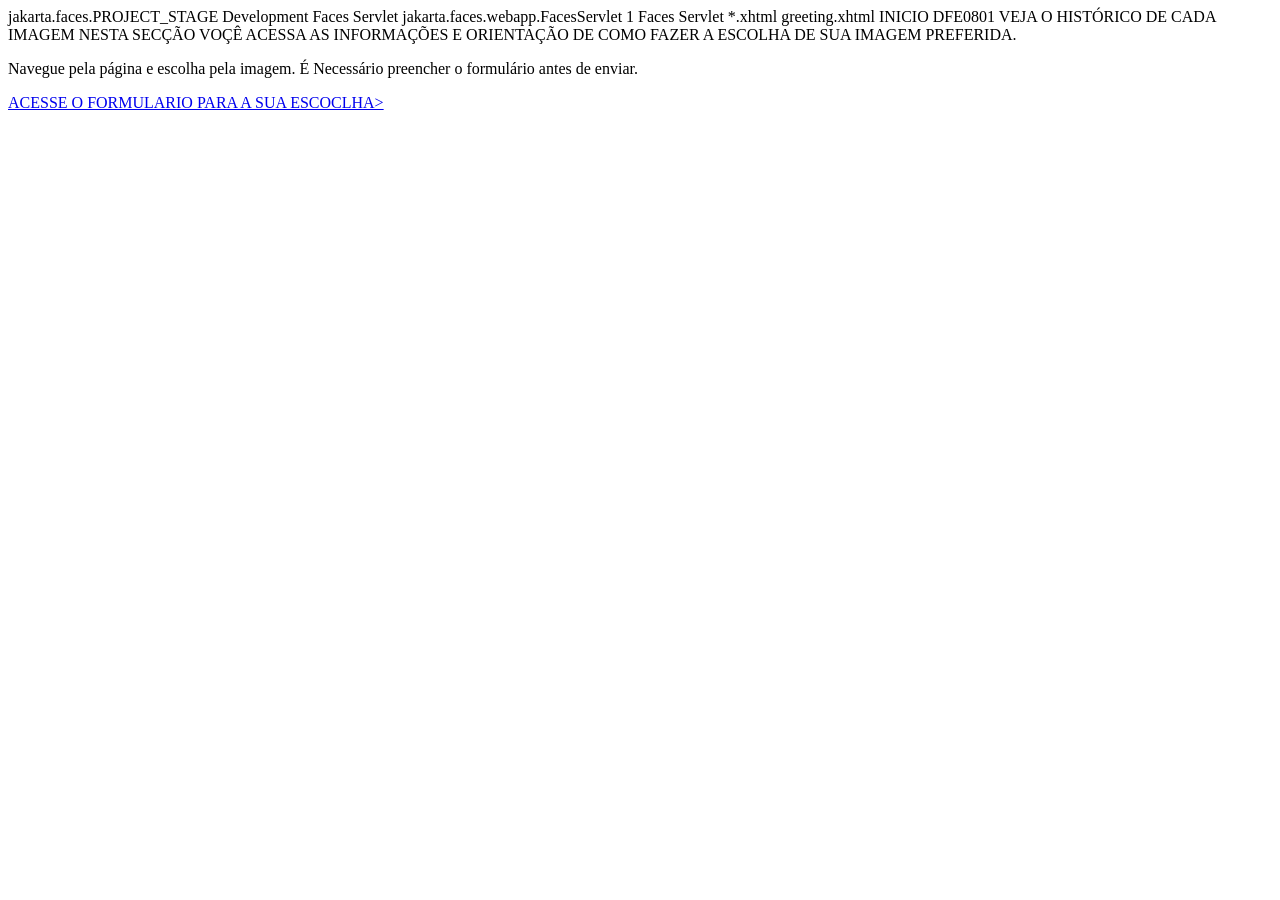
<file: index.html>
<?xml version="1.0" encoding="UTF-8"?>
<web-app xmlns="https://jakarta.ee/xml/ns/jakartaee"
 	xmlns:xsi=http://www.w3.org/2001/XMLSchema-instance"
 	xsi:schemaLocation="https://jakarta.ee/xml/ns/jakartaee https://jakarta.ee/xml/ns/jakartaee/web-app_6_0.xsd"
 	version="6.0">
 <context-param>
     <param-name>jakarta.faces.PROJECT_STAGE</param-name>
     <param-value>Development</param-value>
 </context-param>
 <servlet>
     <servlet-name>Faces Servlet</servlet-name>
     <servlet-class>jakarta.faces.webapp.FacesServlet</servlet-class>
     <load-on-startup>1</load-on-startup>
 </servlet>
 <servlet-mapping>
     <servlet-name>Faces Servlet</servlet-name>
     <url-pattern>*.xhtml</url-pattern>
 </servlet-mapping>
 <welcome-file-list>
     <welcome-file>greeting.xhtml</welcome-file>
 </welcome-file-list>
</web-app>
<!Doctype html>
<html xmlns="http://w3.org" lang="en"
  xmlns:faces="jakart.faces"
  xmlns:f="jakarta.faces.core"
  xmlns:h="jakarta.faces.html"
  xmlns:p="jakarta.faces.passthrough">
	<h:head>
	<meta name="keywords" content="HTML, CSS, JAVASCRIPT, PHP"/>
        <meta name="DFE0801" content="página web conjunto de imagens"/>
        <meta author="Ednilson Alves" properly="Republica Federativa do Brasil" content="Licença_Prolerly"/>
        <meta name="viewport" content="width=device-width, initial-scale=2.0"/>
        <meta http-equiv="Content-Type" content="text/html; charset=UTF-8"/>
        <meta http-equiv="refresh" content="30"/>
        <meta name="robots" content="index, follow"/>
	<meta charset="utf-8" lang="Pt-Br"/>
	<meta author="Ednilson" date="202610"/> 
	<h:link rel="stylesheet" type="text/css" href="./home/ed/DFE0801/dfe.css" media="all"/>
	<outputStylesheet library="css" name="dfe.css"/>
	<title>DFE0801</title>
	</h:head>
<h:body>
<h:header><h:h1>INICIO DFE0801</h:h1></h:header>
<h:article>
<h:h3>VEJA O HISTÓRICO DE CADA IMAGEM</h:h3>
NESTA SECÇÃO VOÇÊ ACESSA AS INFORMAÇÕES E ORIENTAÇÃO DE COMO FAZER A ESCOLHA DE SUA IMAGEM PREFERIDA.
<p>Navegue pela página e escolha pela imagem. É Necessário preencher o formulário antes de enviar.</p>
<h:link><a href="/home/ed/DFE0801/dfe.html">ACESSE O FORMULARIO PARA A SUA ESCOCLHA></h:link>
</h:article>
</h:body>
</html>
</xml>
</file>
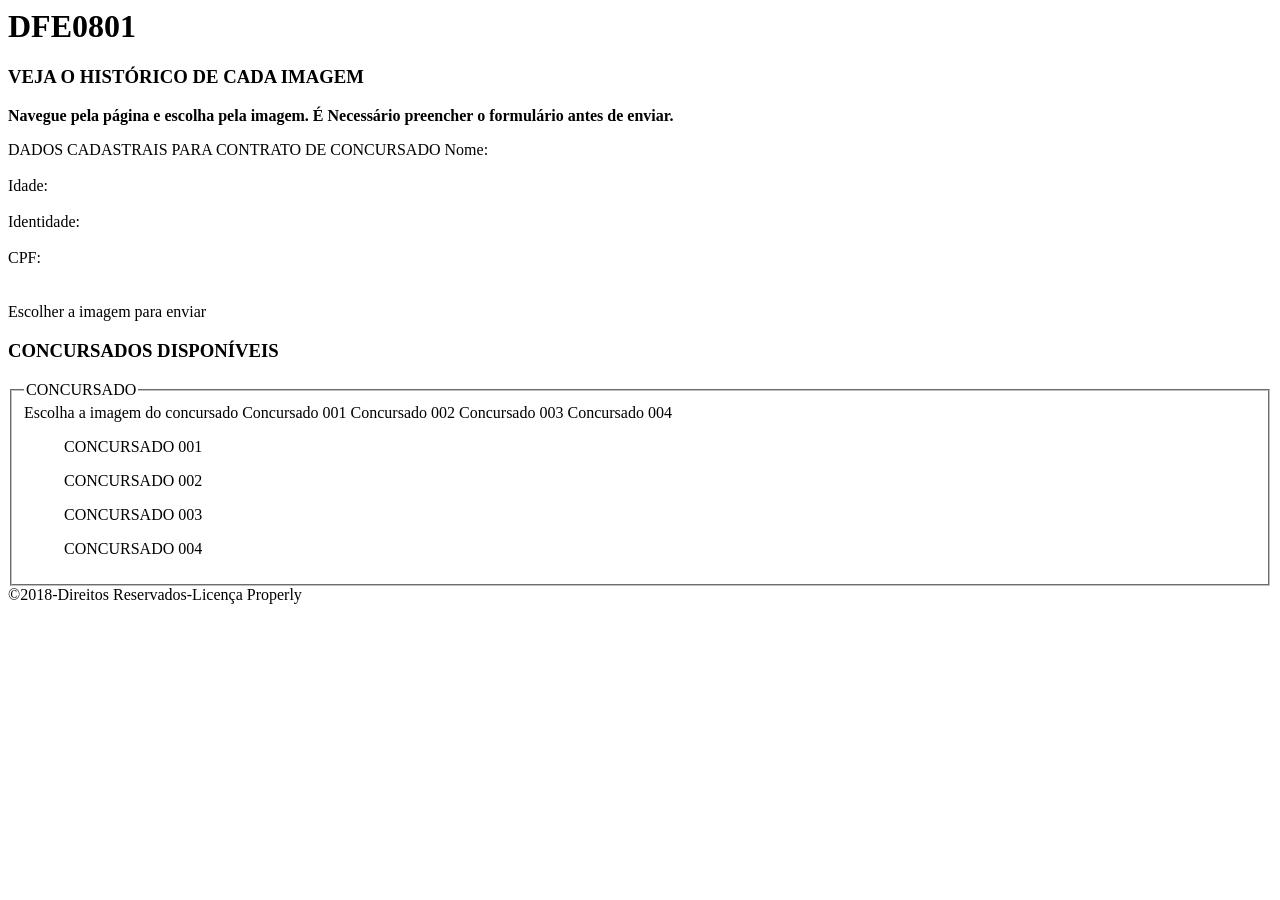
<file: dfe.html>
<?xml version="1.0" encoding="UTF-8"?>
<!Doctye html>
<html xmlns="http://w3.org"
  xmlns:f="http://jcp.org"
  xmlns:f="jakarta.faces.core"
  xmlns:h="jakarta.faces.html"
  xmlns:p="jakarta.faces.passthrough">
	<h:head>
	<meta name="keywords" content="HTML, CSS, JAVASCRIPT, PHP"/>
        <meta name="ENVIAR" content="página web conjunto de imagens"/>
        <meta author="Ednilson Alves" properly="Republica Federativa do Brasil" content="Licença_Prolerly"/>
        <meta name="viewport" content="width=device-width, initial-scale=2.0"/>
        <meta http-equiv="Content-Type" content="text/html; charset=UTF-8"/>
        <meta http-equiv="refresh" content="30"/>
	<meta charset="utf-8" lang="Pt-Br"/>
	<meta author="Ednilson" date="202610"/> 
	<h:link rel="stylesheet" type="text/css" href="#/dfe.css" media="all"/>
	<outputStylesheet library="css" name="dfe.css"/>
	<title>FORMULÁRIO DFE0801</title>
	</h:head>
<h:body>
<h:header><h1>DFE0801</h1></header>
<section>
	<h3>VEJA O HISTÓRICO DE CADA IMAGEM</h3>
	<p><b>Navegue pela página e escolha pela imagem. É Necessário preencher o formulário antes de enviar.</b></p>
</section>
<caption>
<h:div class="nova">
    <h:div class="f1">
<h:fieldset>
<h:legend>DADOS CADASTRAIS PARA CONTRATO DE CONCURSADO</h:legend>
<h:form method="POST" name="ovni" id="form" action="pdo.php" enctype="multipart/form-data">
		<h:outputLabel for="nome" id="nome">Nome:</h:outputLabel><br>
			<h:inputText type="text" name="Nome" id="Nome" placeholder="Nome" size="200px" maxlengeth="60" required><br>
		<h:outputLabel for="idade" id="idade">Idade:</h:outputLabel><br>
			<h:inputText type="date" name="Idade" id="Idade" placeholder="Idade" size="200px" maxlengeth="60" required><br>
		<h:outputLabel for="identidade" id="identidade">Identidade:</h:outputLabel><br>
			<h:inputText type="text" name="Identidade" id="Identidade" placeholder="Identidade" size="200px" maxlengeth="60" required><br>
		<h:outputLabel for="CPF" id="CPF">CPF:</h:outputLabel><br>
			<h:inputText type="number" name="CPF" id="CPF" placeholder="CPF" size="200px" required><br><br>
		<h:outputLabel for="seletor" id="selector_imagem" class="button-upload">Escolher a imagem para enviar</h:outputLabel>
			<h:inputFile type="file" id="seletor_imagem" class="input-hidden" accept="#/ServerForms/test/*.jpg" value="enviar" size="200px" maxlengeth="60px" required>

<h:commandButton input for="selector" type="button" name="ovni" id="Contratado" value="Enviar">
<h:commandButton input type="reset" id="Limpar" value="Limpar">
</h:form>
</h:fieldset>
    </h:div>
<h3>CONCURSADOS DISPONÍVEIS</h3>
    <h:div class="f2">
<fieldset>
<legend>CONCURSADO</legend>
<h:form method="POST" name="DFE" id="DFE" action="<?php echo htmlspecialchars($_SERVER['$PHP_SELF'])?>"enctype="multipart/form-data">
<h:outputLabel for="selector_imagem">Escolha a imagem do concursado</h:outputLabel>
<h:selectManyListbox select id="selector_imagem" >
	<f:selectItem option value="001" data-legenda="Concursado.*_file">Concursado 001</f:selectItem option>
	<f:selectItem option value="002" data-legenda="Concursado.*_file">Concursado 002</f:selectItem option>
	<f:selectItem option value="003" data-legenda="Concursado.*_file">Concursado 003</f:selectItem otption>
	<f:selectItem option value="004" data-legenda="Concursado.*_file">Concursado 004</f:selectItem option>
</h:selectManyListbox select>
    <script>
    const selector = document.getElementById('selector_imagem');
    const imagem = document.getElementById('*');
    const legend = document.getElementById('Concursado.*_file');
    selector.addEventListener('change', function(Concursado.*_file) {
    const opcaoSelecionada = selector.options[selector.selectedIndex];
    image.src = opcaoSelecionada.value . id;
    legenda.textContent = opcaoSelecionada.getAttribute('data-legenda');
    }
    </script>
      <figure>
      	<h:graphicImage img src="1.jpg" alt="Concursado*" id="001" name="Nome" value="Concursado.*_file" data-legenda="Concursado.*_file">
      	<figcaption id="Concursado 001" value="Concursado.*_file" maxlengeth="60" size="200px" placeholder="1.jpg" required>CONCURSADO 001</figcaption>
      </figure>
      <figure>
      	<h:graphicImage img src="2.jpg" alt="Concursado*" id="002" name="Nome" value="Concursado.*_file" data-legenda="Concursado.*_file">
      	<figcaption id="Concursado 002" value="Concursado.*_file" maxlengeth="60" size="200px" placeholder="2.jpg" required>CONCURSADO 002</figcaption>
      </figure>
      <figure>
      	<h:graphicImage img src="3.jpg" alt="Concursado*" id="003" name="Nome" value="Concursado.*_file" data-legenda="Concursado.*_file">
      	<figcaption id="Concursado 003" value="Concursado.*_file" maxlengeth="60" size="200px" placeholder="3.jpg" required>CONCURSADO 003</figcaption>
      </figure>
      <figure>
      	<h:graphicImage img src="4.jpg" alt="Concursado*" id="004" name="Nome" value="Concursado.*_file" data-legenda="Concursado.*_file">
      	<figcaption id="Concursado 004" value="Concursado.*_file" maxlengeth="60" size="200px" placeholder="4.jpg" required>CONCURSADO 004</figcaption>
      </figure>
               
    <h:commandButton input select="file" type="submit" name="Concursado.*_file" id="Cadastro" value="Enviar" data-legenda="Concursado.*_file">
    <h:commandButton input type="reset" id="Limpar" value="Limpar">
    </h:form>
    </fieldset>
    </h:div>
</h:div>  
</caption>
<h:footer><h:div class="rodape">&copy2018-Direitos Reservados-Licença Properly</h:div></h:footer>
</h:body>
</html>
</xml>
</file>
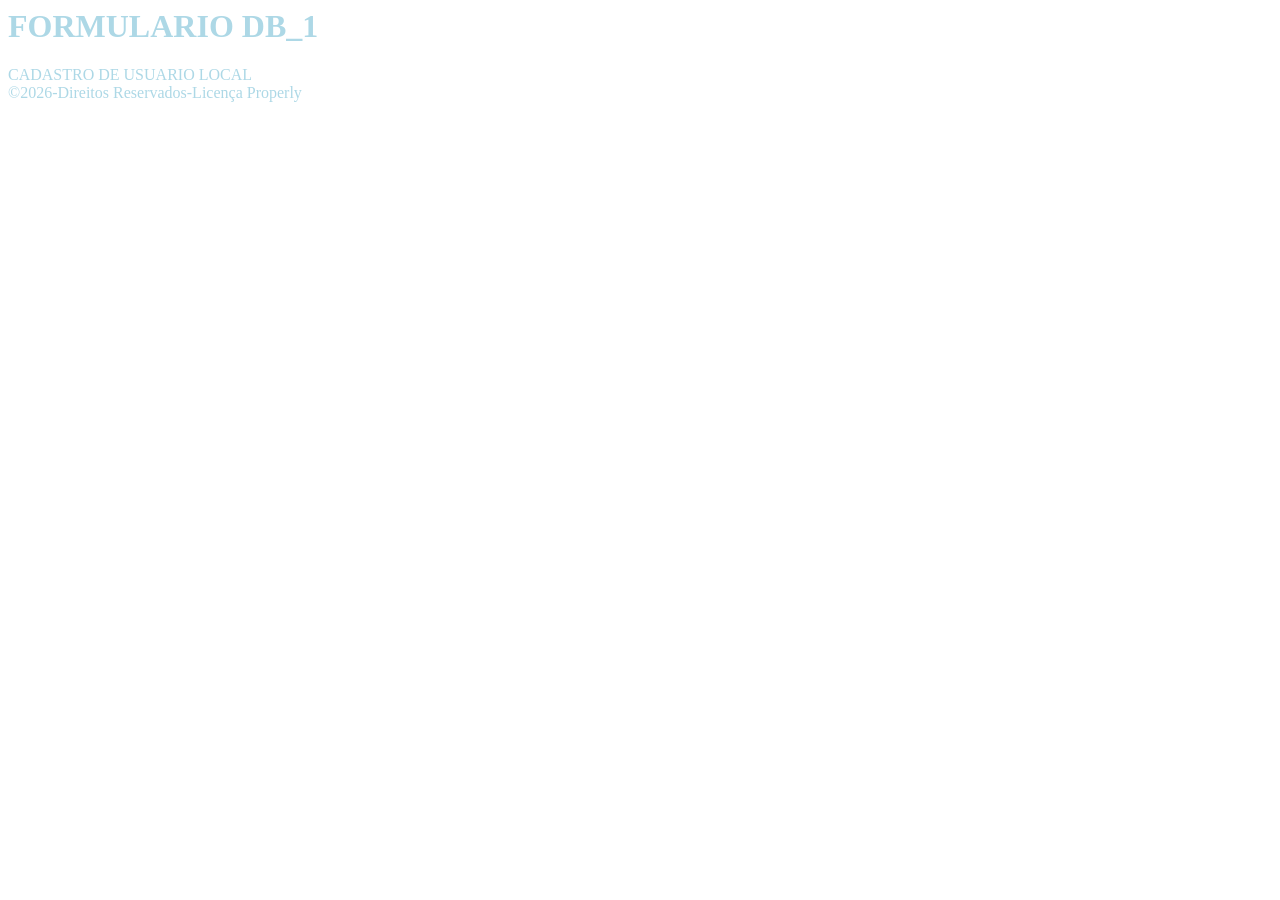
<file: dfe2.html>
<?xml version="1.0" encoding="UTF-8"?>
<!Doctye html>
<html xmlns="http://w3.org"
  xmlns:f="http://jcp.org"
  xmlns:f="jakarta.faces.core"
  xmlns:h="jakarta.faces.html"
  xmlns:p="jakarta.faces.passthrough">
	<h:head>
	<meta name="keywords" content="HTML, CSS, JAVASCRIPT, PHP"/>
        <meta name="DFE0801" content="página web conjunto de imagens"/>
        <meta author="Ednilson Alves" properly="Republica Federativa do Brasil" content="Licença_Prolerly"/>
        <meta name="viewport" content="width=device-width, initial-scale=2.0"/>
        <meta http-equiv="Content-Type" content="text/html; charset=UTF-8"/>
        <meta http-equiv="refresh" content="30"/>
	<meta charset="utf-8" lang="Pt-Br"/>
	<meta author="Ednilson" date="202610"/> 
	<outputStylesheet library="css" name="./ServerForms/test/dfe.css"/>
	<title>DFE0802</title>
	</h:head>
<h:body style="color: lightBlue">
	<h:header><h1>FORMULARIO DB_1</h1></h:header>
<h:caption>
	<h:h2>CADASTRO DE USUARIO LOCAL</h2>
   <h:form id="pdo.php">

<h:messages globalOnly="false" style="color:lightGray;" />

<h:panelGrid columns="5">

	<h:outputLabel for="nome" value="Nome:" /> 
	<h:inputText id="nome" value="#{usuarioBean.nome}" required="true" requiredMessage="Usuário do sistema" />
	<h:message for="nome" style="color:black;" />

	<h:outputLabel for="CPF" value="CPF:" /> 	
	<h:inputText id="CPF" value="#{usuarioBean.CPF}" required="true" requiredMessage="CPF do Usuário" />
	<h:message for="CPF" style="color:black;" />

	<h:outputLabel for="Endereço" value="Endereço:" /> 
	<h:inputText id="Endereço" value="#{usuarioBean.Endereço}" required="true" requiredMessage="Endereço do usuário" />
	<h:message for="Endereço" style="color:black;" />

	<h:outputLabel for="Correio_eletrônico" value="Correio_eletrônico:" /> 
	<h:inputText id="Correio_eletrônico" value="#{usuarioBean.Correio_eletrônico}" required="true" requiredMessage="E-mail do usuário do sistema" />
		<f:validateRegex pattern="[\w\.-]+@[\w\.-]+\.\w+" />
	</h:inputText>
	<h:message for="Correio_eletônico" style="color:cyan;" />
</h:panelGrid>

	<br />	
	
	<h:commandButton value="Salvar" action="#{usuarioBean.salvar}" />
	
   </h:form>
</h:caption>
<h:footer><h:div class="rodape">&copy2026-Direitos Reservados-Licença Properly</h:div></h:footer>
</h:body>
</html>
</file>
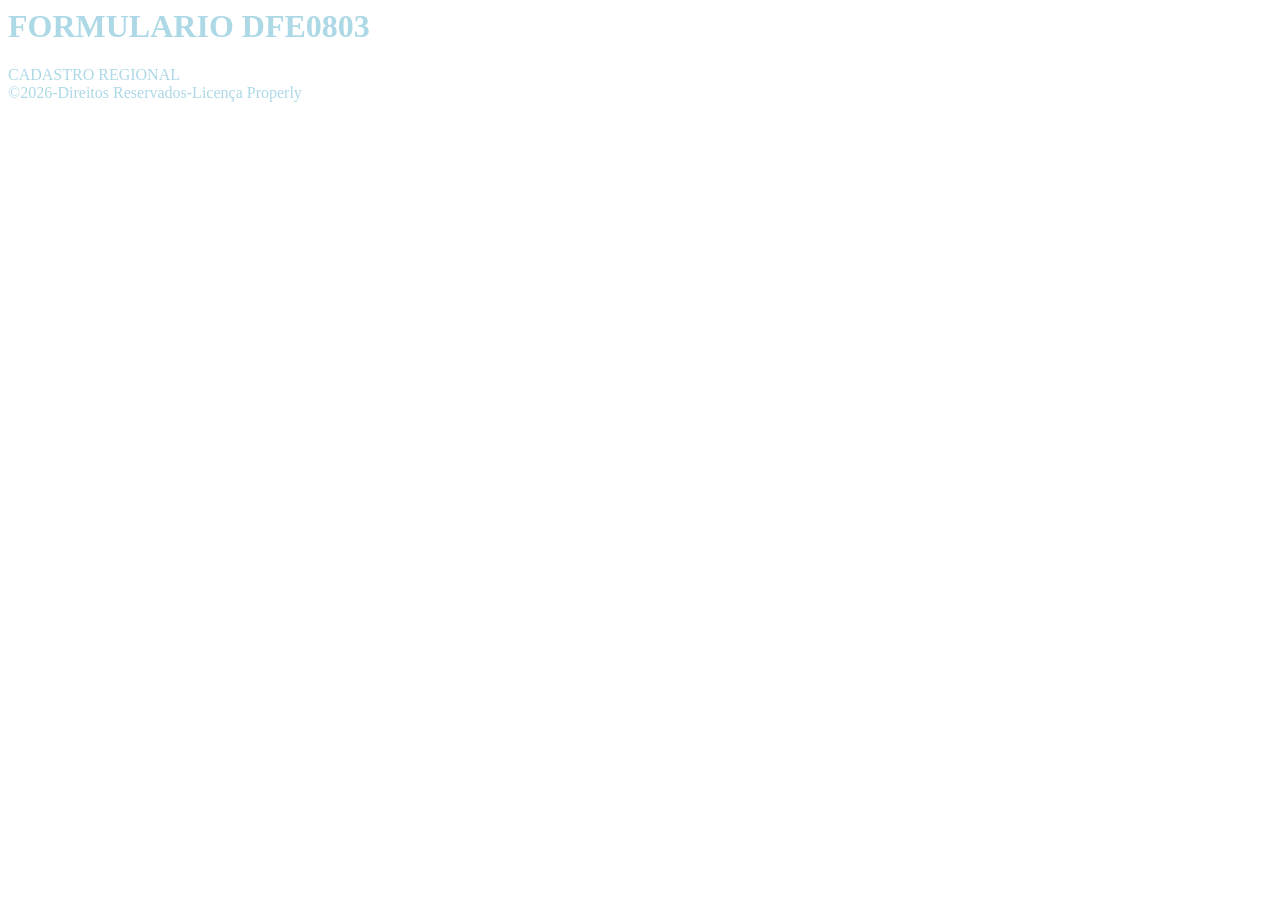
<file: dfe3.html>
<?xml version="1.0" encoding="UTF-8"?>
<!Doctye html>
<html xmlns="http://w3.org" lang="en"
  xmlns:jsf="jakarta.faces"
  xmlns:ui="jakarta.faces.facelets"
  xmlns:f="jakarta.faces.core"
  xmlns:h="jakarta.faces.html"
  xmlns:pt="jakarta.faces.passthrough">
	<h:head>
	<meta name="keywords" content="HTML, CSS, JAVASCRIPT, PHP"/>
        <meta name="DFE0801" content="página web conjunto de imagens"/>
        <meta author="Ednilson Alves" properly="Republica Federativa do Brasil" content="Licença_Prolerly"/>
        <meta name="viewport" content="width=device-width, initial-scale=2.0"/>
        <meta http-equiv="Content-Type" content="text/html; charset=UTF-8"/>
        <meta http-equiv="refresh" content="30"/>
	<meta charset="utf-8" lang="Pt-Br"/>
	<meta author="Ednilson" date="202610"/> 
	<outputStylesheet library="css" name="./ServerForms/test/dfe.css"/>
	<title>DFE0802</title>
	</h:head>
<h:body style="color: lightBlue">
	<h:header><h1>FORMULARIO DFE0803</h1></h:header>
<h:caption>
	<h:h2>CADASTRO REGIONAL</h2>
   <h:form id="pdo.php">

<h:messages globalOnly="false" style="color:lightGray;" />

<h:panelGrid columns="5">

	<h:outputLabel for="País" value="Pais:" /> 
	<h:inputText id="País" value="#{usuarioBean.Pais}" required="true" requiredMessage="País cadastrado" />
	<h:message for="País" style="color:black;" />

	<h:outputLabel for="Estado" value="Estado:" /> 	
	<h:inputText id="Estado" value="#{usuarioBean.Estado}" required="true" requiredMessage="Estado cadastrado" />
	<h:message for="Estado" style="color:black;" />

	<h:outputLabel for="Cidade" value="Cidade:" /> 
	<h:inputText id="Cidade" value="#{usuarioBean.Cidade}" required="true" requiredMessage="Cidade cadastada" />
	<h:message for="Cidade" style="color:black;" />

	<h:outputLabel for="Bairro" value="Bairro:" /> 
	<h:inputText id="Bairro" value="#{usuarioBean.Bairro}" required="true" requiredMessage="Bairro cadastrado" />
	<h:message for="Bairro" style="color:black;" />
	
		<f:validateRegex pattern="^\[a-zA-ZÀ-Ÿ\s]+$" />
	</h:inputText>
	<h:message for="Pais" style="color:cyan;" />
</h:panelGrid>

	<br />	
	
	<h:commandButton value="Salvar" action="#{usuarioBean.salvar}" />
	
   </h:form>
</h:caption>
<h:footer><h:div class="rodape">&copy2026-Direitos Reservados-Licença Properly</h:div></h:footer>
</h:body>
</html>
</file>
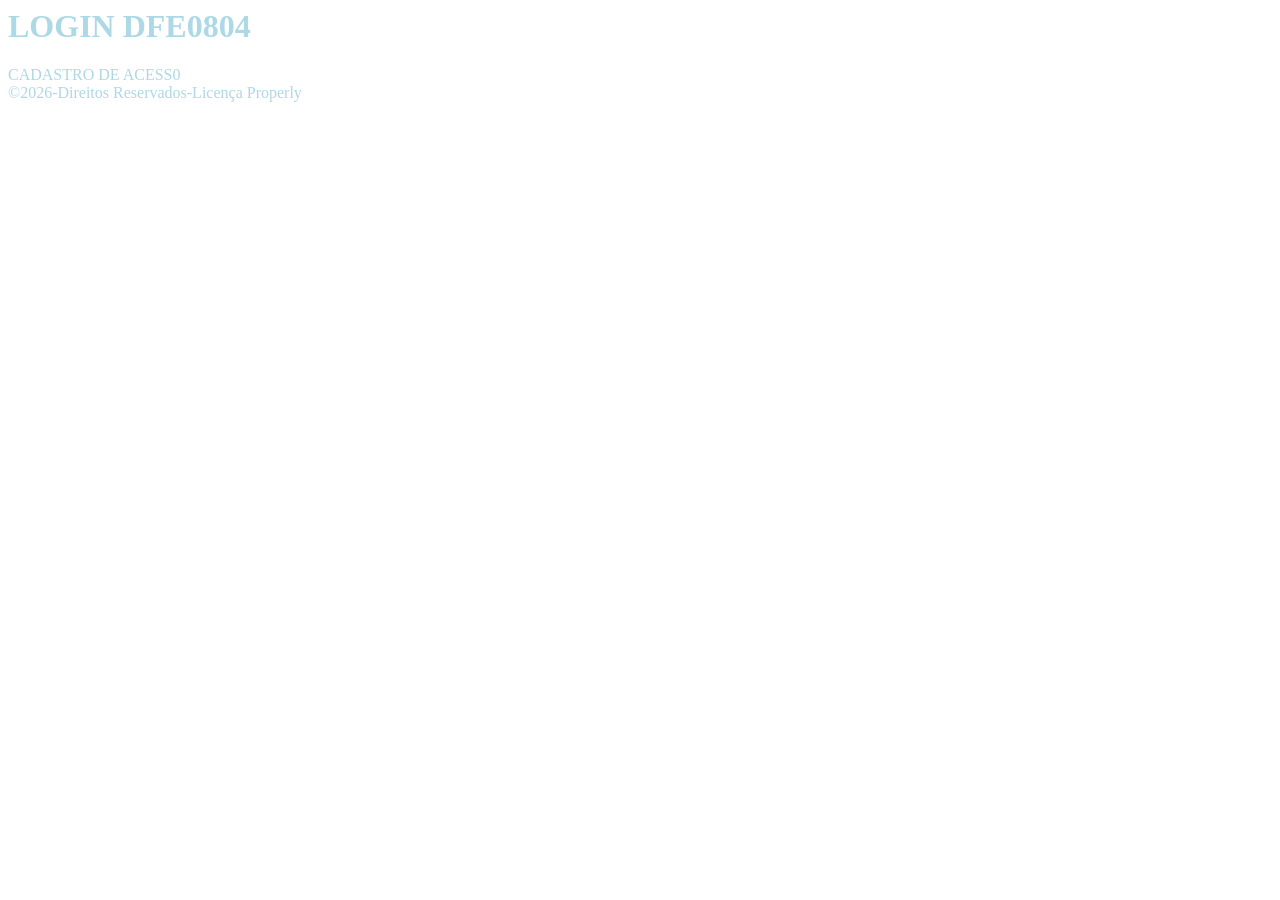
<file: dfe4.html>
<?xml version="1.0" encoding="UTF-8"?>
<!Doctye html>
<html xmlns="http://w3.org" lang="en"
  xmlns:jsf="jakarta.faces"
  xmlns:ui="jakarta.faces.facelets"
  xmlns:f="jakarta.faces.core"
  xmlns:h="jakarta.faces.html"
  xmlns:pt="jakarta.faces.passthrough">
	<h:head>
	<meta name="keywords" content="HTML, CSS, JAVASCRIPT, PHP"/>
        <meta name="DFE0801" content="página web conjunto de imagens"/>
        <meta author="Ednilson Alves" properly="Republica Federativa do Brasil" content="Licença_Prolerly"/>
        <meta name="viewport" content="width=device-width, initial-scale=2.0"/>
        <meta http-equiv="Content-Type" content="text/html; charset=UTF-8"/>
        <meta http-equiv="refresh" content="30"/>
	<meta charset="utf-8" lang="Pt-Br"/>
	<meta author="Ednilson" date="202610"/> 
	<outputStylesheet library="css" name="./ServerForms/test/dfe.css"/>
	<title>DFE0804</title>
	</h:head>
<h:body style="color: lightBlue">
	<h:header><h1>LOGIN DFE0804</h1></h:header>
<h:caption>
	<h:h2>CADASTRO DE ACESS0</h2>
   <h:form id="pdo.php">

<h:messages globalOnly="false" style="color:lightGray;" />

<h:panelGrid columns="5">

	<h:outputLabel for="Usuário" value="Usuário:" /> 
	<h:inputText id="Usuário" value="#{usuarioBean.Usuário}" required="true" requiredMessage="Usuário cadastrado" />
	<h:message for="Usuário" style="color:black;" />

	<h:outputLabel for="Senha" value="Senha:" /> 	
	<h:inputText id="Senha" value="#{usuarioBean.Senha}" required="true" requiredMessage="senha cadastrada" />
	<h:message for="Senha" style="color:black;" />

			<f:validateRegex pattern="^\[a-zA-ZÀ-Ÿ\s]+$" />
	</h:inputText>
	<h:message for="Usuário" style="color:cyan;" />
</h:panelGrid>

	<br />	
	
	<h:commandButton value="Salvar" action="#{usuarioBean.salvar}" />
	
   </h:form>
</h:caption>
<h:footer><h:div class="rodape">&copy2026-Direitos Reservados-Licença Properly</h:div></h:footer>
</h:body>
</html>
</file>
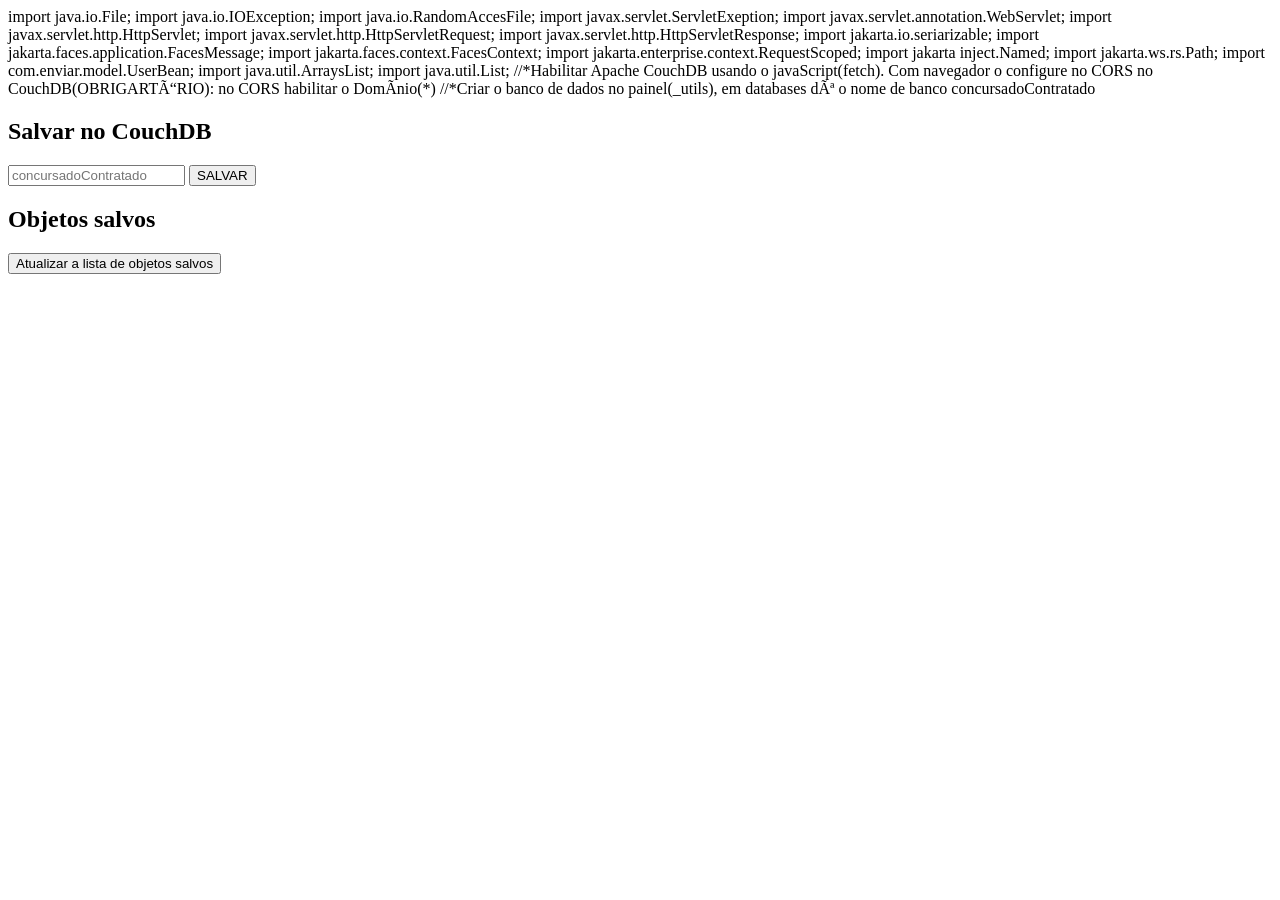
<file: respostaConcursadoContratado.html>
import java.io.File;
import java.io.IOException;
import java.io.RandomAccesFile;
import javax.servlet.ServletExeption;
import javax.servlet.annotation.WebServlet;
import javax.servlet.http.HttpServlet;
import javax.servlet.http.HttpServletRequest;
import javax.servlet.http.HttpServletResponse;
import jakarta.io.seriarizable;
import jakarta.faces.application.FacesMessage;
import jakarta.faces.context.FacesContext;
import jakarta.enterprise.context.RequestScoped;
import jakarta inject.Named;
import jakarta.ws.rs.Path;
import com.enviar.model.UserBean;

import java.util.ArraysList;
import java.util.List;

//*Habilitar Apache CouchDB usando o javaScript(fetch). Com navegador o configure no CORS no CouchDB(OBRIGARTÓRIO): no CORS habilitar o Domínio(*)
//*Criar o banco de dados no painel(_utils), em databases dê o nome de banco concursadoContratado
<!DOCTYPE html>
<html xmlns="http://w3.org"
  xmlns:f="http://jcp.org"
  xmlns:f="jakarta.faces.core"
  xmlns:h="jakarta.faces.html"
  xmlns:ui="jakarta.faces.facelets"
  xmlns:p="jakarta.faces.passthrough">
<f:param html lang="pt-br">	
<h:outputText head>
	<meta name="keywords" content="HTML, CSS, JAVASCRIPT, PHP" />
        <meta name="ENVIAR" content="página web conjunto de imagens" />
        <meta name="author:Ednilson Alves Ribeiro" properly="Republica Federativa do Brasil" content="Licença_Properly" />
        <meta name="viewport" content="width=device-width, initial-scale=2.0" />
        <meta http-equiv="Content-Type" content="text/html; charset=UTF-8" />
        <meta http-equiv="refresh" content="30" />
	<meta charset="UTF-8" lang="pt-BR" />
	<meta name="author:Ednilson" date="202610" /> 
	<link rel="stylesheet" type="text/css" ="/enviar/dfe.css" media="all" />
	<outputStylesheet library="css" name="/home/ed/enviar/dfe.css" />
	<title>concursadoContratado adicionado no CouchDB</title>
<body>
<h2>Salvar no CouchDB</h2>
<input type="text" id="nome" placeholder="concursadoContratado">
<button onclick="salvarDados()">SALVAR</button>

<h2>Objetos salvos</h2>
<button on click="listarDados()">Atualizar a lista de objetos salvos</button>
<ul id"lista">
</ul>
<script>
	const DB_URL = 'http://127.0.0';
	const USUÁRIO = 'admin';
	const SENHA = 'concursado';

	// Cabeçalho com autenticação base64//
	const headers = {
	  'Content-Type': 'application/json',
	  'Authoriation': 'Basic' + btoa(USUARIO + ':' + SENHA)
	};
	
	//Função para inserir um documento (POST)
	async function salvarDados() {
	  const nome = document.getElementById('nomeInput').value;
	  if (!nome) return alert('Digite um nome para enviar !');
	  
	  const documento = {
	    nome: nome,
	    criado_em: new Date().toISOStrimg()   
	  };
	  
	  try {
	    const resposta = await fetch(DB_URL, {
	    method: 'POST',
	    headers: headers,
	    body: JSON.stringify(documento)
	  });
	     
	  const resultado = await resposta.json();
	    if (resultado.ok) {
	    alert('Gravado com sucesso ! ID: ' + resultado.id);
	    document.getElementById('nomeInput').value = '';
	    listarDados();
	    } else {
	      alert('Erro na Solicitação:' + resultado.reason);
	    }
	  } catch (erro) {
	    console.error('Erro na solicitação:', erro);													
	  }
	}
	// Função para buscar todos os documentos (GET)
	async function listaDados() {
	  try {
	    const resposta = await fetch(`${DB_URL}/_all_docs?include_docs=true`, {
	      method: 'GET',
	      header: headers
	    });
	
	    const dados = await resposta.json();
	    const listaEl = document.getElementById('lista');
	    listaEl.innerHTML = '';
	    
	    dados.rows.forEach(item => {
	     conta li = document.creatElement('li');
	     li.textContent = `${item.doc.nome} (ID: ${item.id})`;
	     listaEl.appendChild(li);
            });
        } catch (erro) {																									
          console.erro('Erro ao buscar os dados:', erro);
        }
      }
      
      // Carrega os dados ao abrir a página
      listarDados();
</script>
</body>	 
</html>
</file>
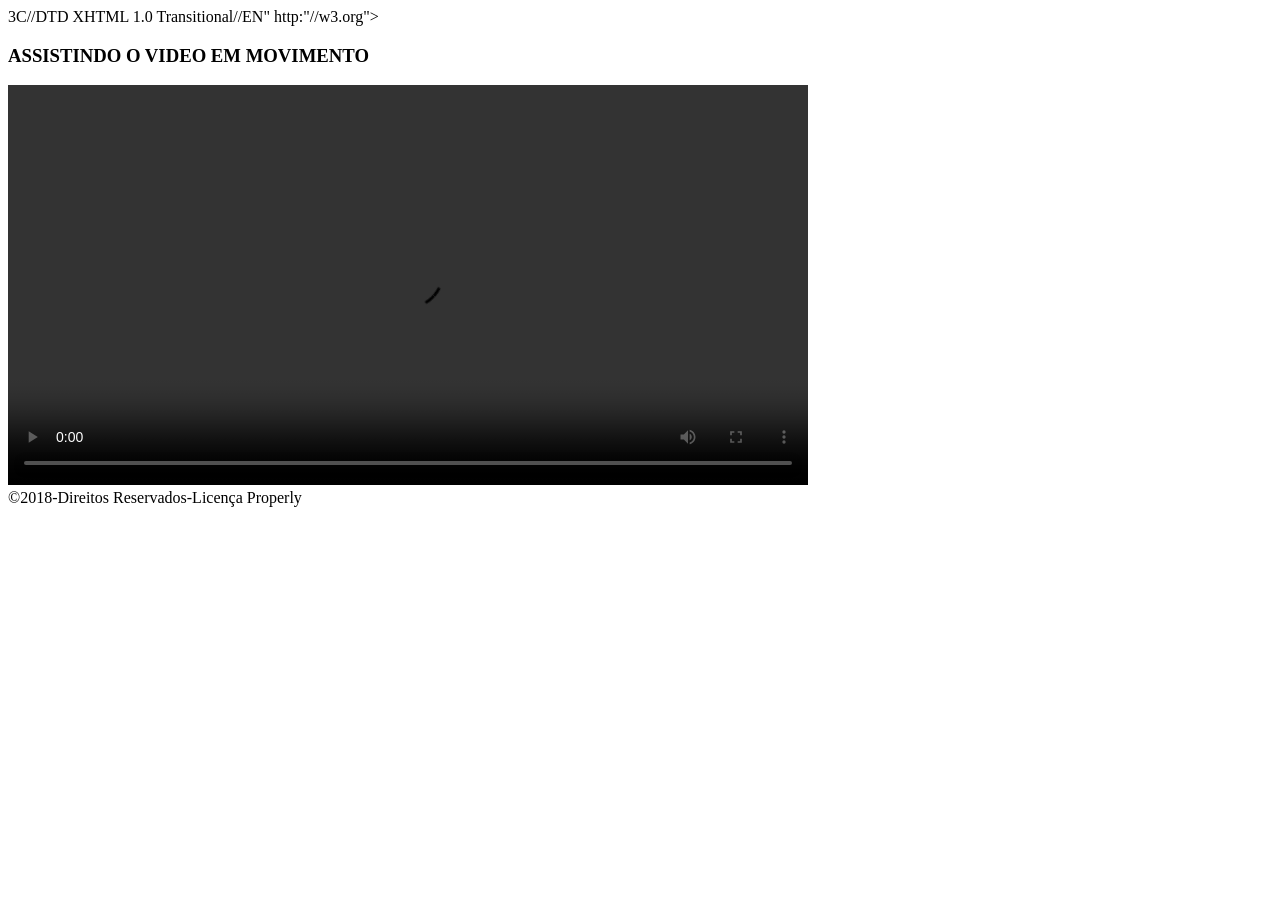
<file: streamingVideo.html>
<?xml version="1.0" encoding="UTF-8"?>
<!DOCTYPE html PUBLIC "-//W">3C//DTD XHTML 1.0 Transitional//EN" http:"//w3.org">
<html xmlns="http://w3.org"
	xmlns:h="http://jcp.org"
	xmlns:jsf="jakarta.faces"
        xmlns:ui="jakarta.faces.facelets"
        xmlns:f="jakarta.faces.core"
        xmlns:h="jakarta.faces.html">
<h:head>
	<meta name="keywords" content="HTML, CSS, JAVASCRIPT, PHP"/>
        <meta name="ENVIAR" content="página web conjunto de imagens"/>
        <meta author="Ednilson Alves" properly="Republica Federativa do Brasil" content="Licença_Prolerly"/>
        <meta name="viewport" content="width=device-width, initial-scale=2.0"/>
        <meta http-equiv="Content-Type" content="text/html; charset=UTF-8"/>
        <meta http-equiv="refresh" content="30"/>
	<meta charset="utf-8" lang="Pt-Br"/>
	<meta author="Ednilson" date="202610"/> 
	<outputStylesheet library="css" name="dfe.css"/>
	<title>Video em movimento</title>
</h:head>
<h:body>
 <h3>ASSISTINDO O VIDEO EM MOVIMENTO</h3>
 <h:aside>
 <div class=".video">
  <video background-position="center" width="800" height="400" controls="controls" autoplay="autoplay">
 	<source src="VideoStreamingServlet" type="consursado*_file/mp4" />
 	<track kind="subtitles" srclang="pt" label="Português" default>
 </video>
 </div>
 </h:aside>
 <h:footer>
 	<h:div class="rodape">&copy2018-Direitos Reservados-Licença Properly</h:div>
 </h:footer>
</h:body>
</html>
</xml>
</file>
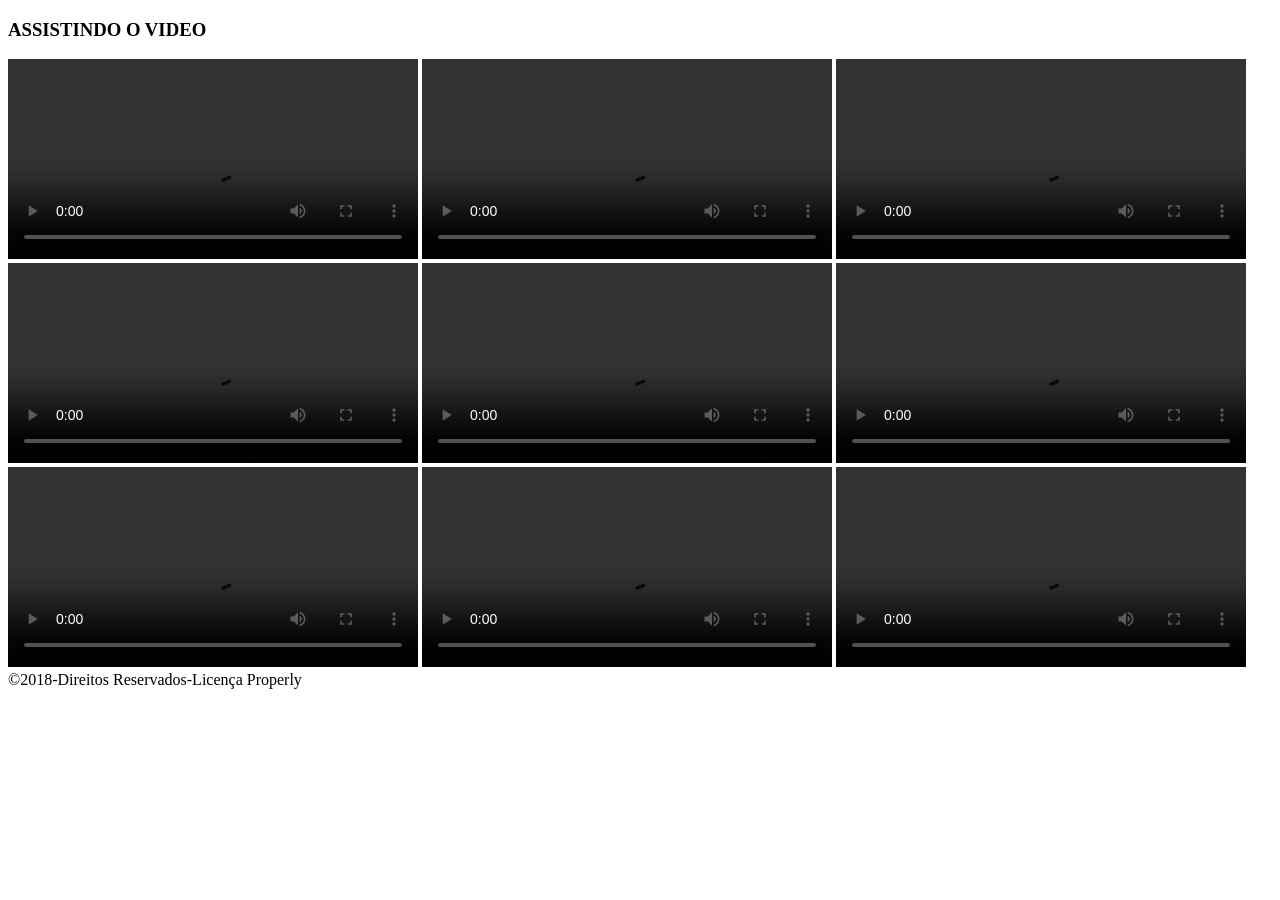
<file: streamingVideoBlock9.html>
<?xml version="1.0" encoding="UTF-8"?>
<!DOCTYPE html>
<html xmlns="http://w3.org"
  xmlns:f="http://jcp.org"
  xmlns:f="jakarta.faces.core"
  xmlns:h="jakarta.faces.html"
  xmlns:p="jakarta.faces.passthrough">
<h:head>
	<meta name="keywords" content="HTML, CSS, JAVASCRIPT, PHP"/>
        <meta name="ENVIAR" content="página web conjunto de imagens"/>
        <meta author="Ednilson Alves" properly="Republica Federativa do Brasil" content="Licença_Prolerly"/>
        <meta name="viewport" content="width=device-width, initial-scale=2.0"/>
        <meta http-equiv="Content-Type" content="text/html; charset=UTF-8"/>
        <meta http-equiv="refresh" content="30"/>
	<meta charset="utf-8" lang="Pt-Br"/>
	<meta author="Ednilson" date="202610"/> 
	<outputStylesheet library="css" name="dfe.css"/>
	<title>Video em movimento</title>
</h:head>
<h:body>
 <h3>ASSISTINDO O VIDEO</h3>
<h:aside>
  <div container=".video1" style="inline-block">
   <video width="410" height="200" controls="controls" autoplay="autoplay">
 	<source src="VideoStreamingServlet" type="concursado*1/mp4" />
 	<track kind="subtitles" srclang="pt" label="Português" default>
   </video>
 
   <video width="410" height="200" controls="controls" autoplay="autoplay">
 	<source src="VideoStreamingServlet" type="concursado*2/mp4" />
 	<track kind="subtitles" srclang="pt" label="Português" default>
   </video>
 
   <video width="410" height="200" controls="controls" autoplay="autoplay">
 	<source src="VideoStreamingServlet" type="concursado*3/mp4" />
 	<track kind="subtitles" srclang="pt" label="Português" default>
   </video>
  </div>
 
  <div container=".video2" style="inline-block">
   <video width="410" height="200" controls="controls" autoplay="autoplay">
 	<source src="VideoStreamingServlet" type="concursado*4/mp4" />
 	<track kind="subtitles" srclang="pt" label="Português" default>
   </video>
 
   <video width="410" height="200" controls="controls" autoplay="autoplay">
 	<source src="VideoStreamingServlet" type="concursado*5/mp4" />
 	<track kind="subtitles" srclang="pt" label="Português" default>
   </video>
 
   <video width="410" height="200" controls="controls" autoplay="autoplay">
 	<source src="VideoStreamingServlet" type="concursado*6/mp4" />
 	<track kind="subtitles" srclang="pt" label="Português" default>
   </video>
 </div>
 
 <div container=".video3" style="inline-block">
   <video width="410" height="200" controls="controls" autoplay="autoplay">
 	<source src="VideoStreamingServlet" type="concursado*7/mp4" />
 	<track kind="subtitles" srclang="pt" label="Português" default>
   </video>
 
   <video width="410" height="200" controls="controls" autoplay="autoplay">
 	<source src="VideoStreamingServlet" type="concursado*8/mp4" />
 	<track kind="subtitles" srclang="pt" label="Português" default>
   </video>
 
   <video width="410" height="200" controls="controls" autoplay="autoplay">
 	<source src="VideoStreamingServlet" type="concursado*9/mp4" />
 	<track kind="subtitles" srclang="pt" label="Português" default>
   </video>
 </div>
</h:aside>
<h:footer>
 <h:div class="rodape">&copy2018-Direitos Reservados-Licença Properly</h:div>
</h:footer>
</h:body>
</html>
</file>
